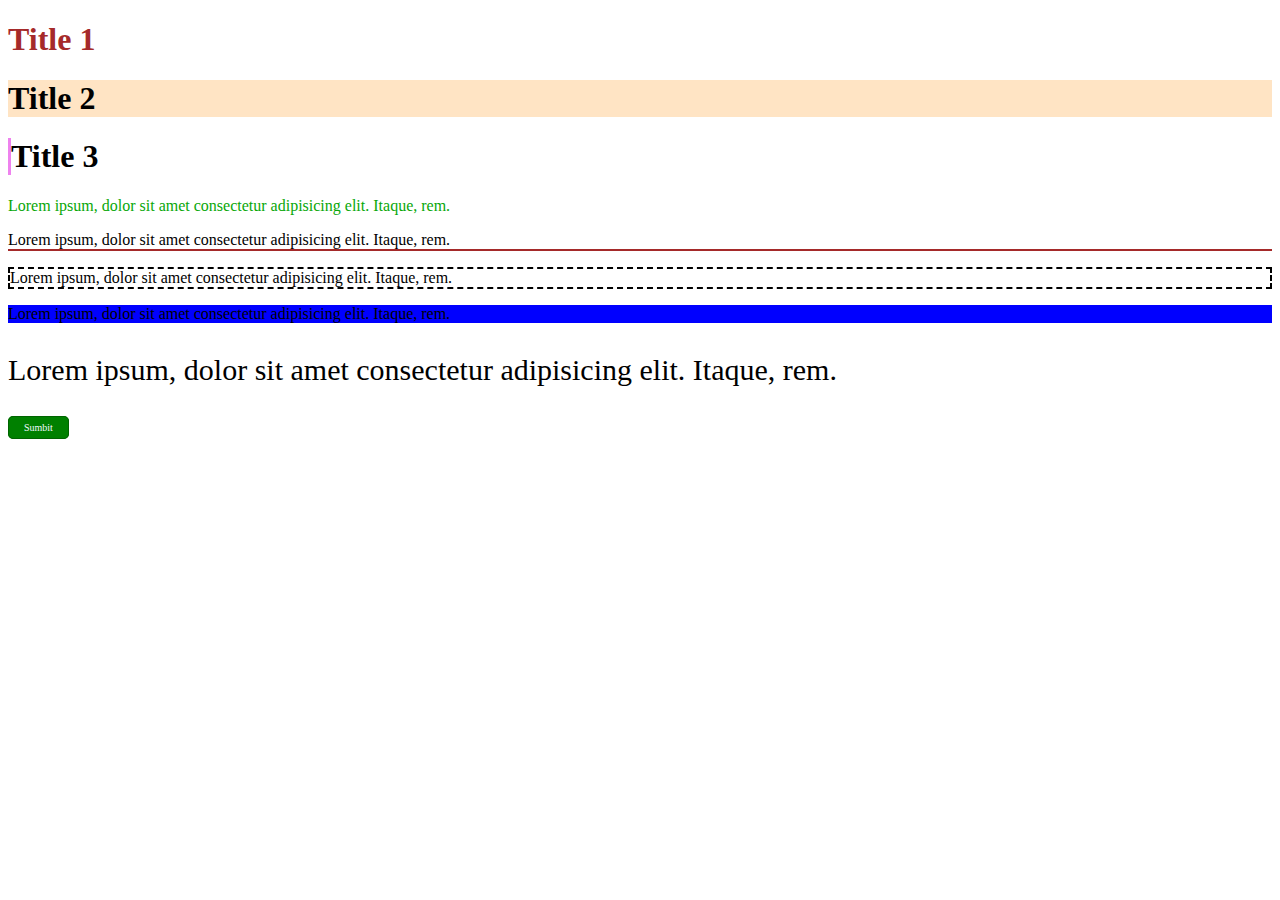
<file: tack1/index.html>
<!DOCTYPE html>
<html lang="en">
<head>
    <meta charset="UTF-8">
    <meta http-equiv="X-UA-Compatible" content="IE=edge">
    <meta name="viewport" content="width=device-width, initial-scale=1.0">
    <title>Document</title>
    <link rel="stylesheet" href="style.css">
</head>
<body>
    <h1 class="title1">Title 1</h1>
    <h1 class="title2">Title 2</h1>
    <h1 class="title3">Title 3</h1>
    <p class="paragraf1">Lorem ipsum, dolor sit amet consectetur adipisicing elit. Itaque, rem.</p>
    <p class="paragraf2">Lorem ipsum, dolor sit amet consectetur adipisicing elit. Itaque, rem.</p>
    <p class="paragraf3">Lorem ipsum, dolor sit amet consectetur adipisicing elit. Itaque, rem.</p>
    <p class="paragraf4">Lorem ipsum, dolor sit amet consectetur adipisicing elit. Itaque, rem.</p>
    <p class="paragraf5">Lorem ipsum, dolor sit amet consectetur adipisicing elit. Itaque, rem.</p>
    <botton>Sumbit</botton>

</body>
</html>
</file>
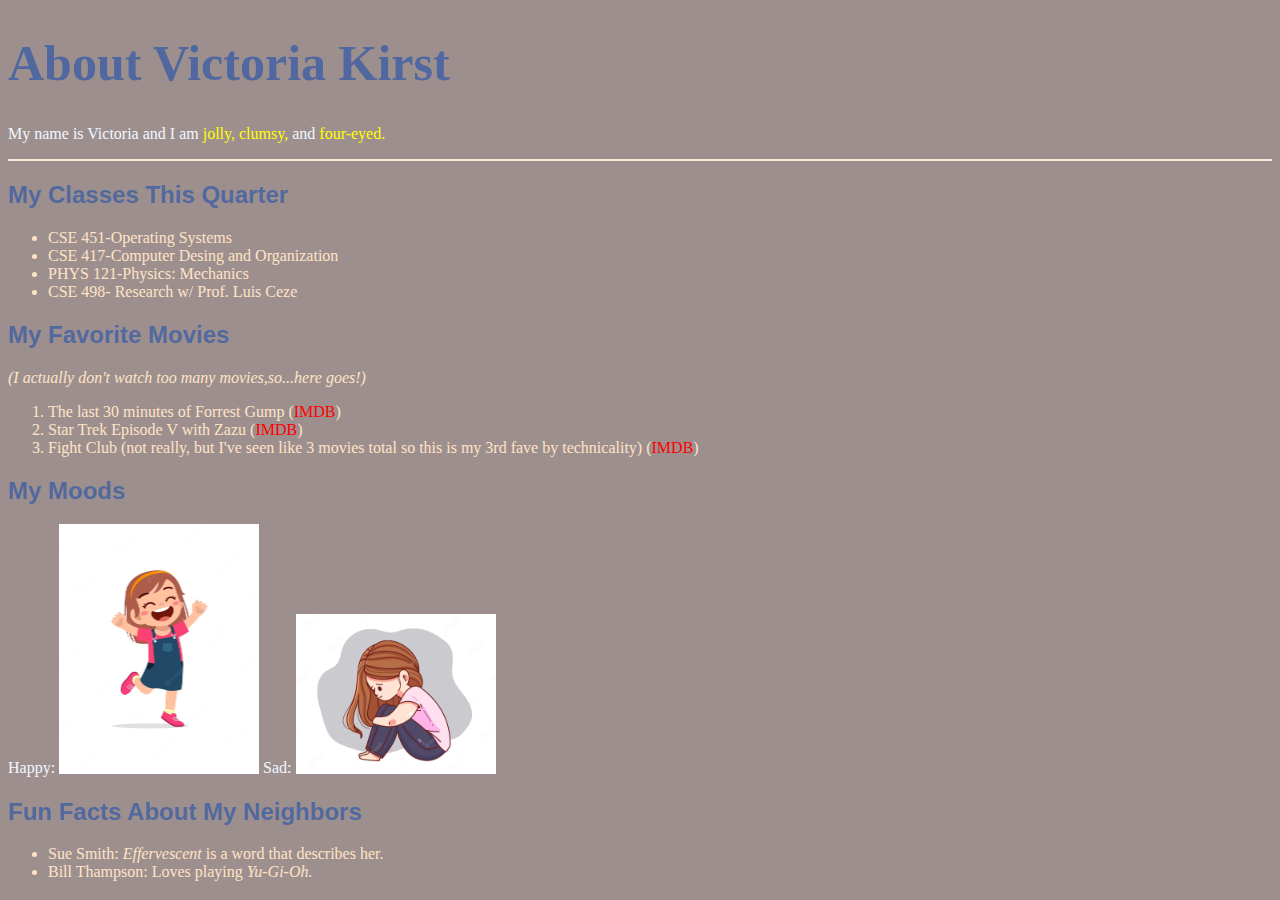
<file: tack2/index.html>
<!DOCTYPE html>
<html lang="en">
<head>
    <meta charset="UTF-8">
    <meta http-equiv="X-UA-Compatible" content="IE=edge">
    <meta name="viewport" content="width=device-width, initial-scale=1.0">
    <title>Document</title>
    <link rel="stylesheet" href="style.css">
</head>
<body>
    <h1>About Victoria Kirst</h1>
    <p>My name is Victoria and I am <span>jolly, clumsy, </span>and <span>four-eyed.</span></p> <hr>
    <h2 class="h2">My Classes This Quarter</h2>
    <ul>
        <li>CSE 451-Operating Systems</li>
        <li>CSE 417-Computer Desing and Organization</li>
        <li>PHYS 121-Physics: Mechanics</li>
        <li>CSE 498- Research w/ Prof. Luis Ceze</li>
    </ul>
    <h2 class="h2">My Favorite Movies</h2>
    <span class="span"><i>(I actually don't watch too many movies,so...here goes!)</i></span>
    <ol>
        <li>The last 30 minutes of Forrest Gump (<span class="span1">IMDB</span>)</li>
        <li>Star Trek Episode V with Zazu (<span class="span1">IMDB</span>)</li>
        <li>Fight Club (not really, but I've seen like 3 movies total so this is my 3rd fave by technicality)  (<span class="span1">IMDB</span>)</li>
    </ol>
    <h2 class="h2">My Moods</h2>
    <span class="span2">Happy:</span>
    <img src="/tack2/photo.jpg">
    <span class="span2">Sad:</span>
    <img src="/tack2/photo1.jpg">
    <h2 class="h2">Fun Facts About My Neighbors</h2>
    <ul>
        <li>Sue Smith: <i>Effervescent</i> is a word that describes her.</li>
        <li>Bill Thampson: Loves playing <i>Yu-Gi-Oh.</i></li>
    </ul>



</body>
</html>
</file>
<file: tack1/style.css>
.title1{
    color: brown;
}
.title2{
    background-color: bisque;
}
.title3{
    border-left: 3px solid violet;
}
.paragraf1{
    color: rgb(8, 167, 8);
}
.paragraf2{
    border-bottom: 2px solid brown;
}
.paragraf3{
    border: 2px dashed black;
}
.paragraf4{
    background-color: blue;
}
.paragraf5{
    font-size: 30px;
}
botton{
    border: 1px solid darkgreen;
    background-color: green;
    border-radius: 5px;
    padding:5px 15px;
    font-size: 10px;
    color: aliceblue;
}
</file>
<file: tack2/style.css>
body{
    background-color: rgba(119, 98, 98, 0.715);
}
h1{
    font-family: Cambria;
    font-size: 50px;
    color:rgba(48, 89, 166, 0.708);
}
p{
    color: aliceblue;
}
span{
    color: yellow;
}
hr{
    border: 1px solid antiquewhite;
}
.h2{
    font-family: "Comic Sans MS", cursive, sans-serif;
    color:rgba(48, 89, 166, 0.708);
} 
ul li{
    font-family: American Typewriter, serif;
    color: bisque;
}
.h3{
    font-family: "Comic Sans MS", cursive, sans-serif;
    color:rgba(48, 89, 166, 0.708);
}
.span{
    font-family: American Typewriter, serif;
    color: bisque;
}  
ol li{
    font-family: American Typewriter, serif;
    color: bisque;
}
.span1{
    color: red;
}
.span2{
    color: aliceblue;
}
img{
    width: 200px;
}
</file>
